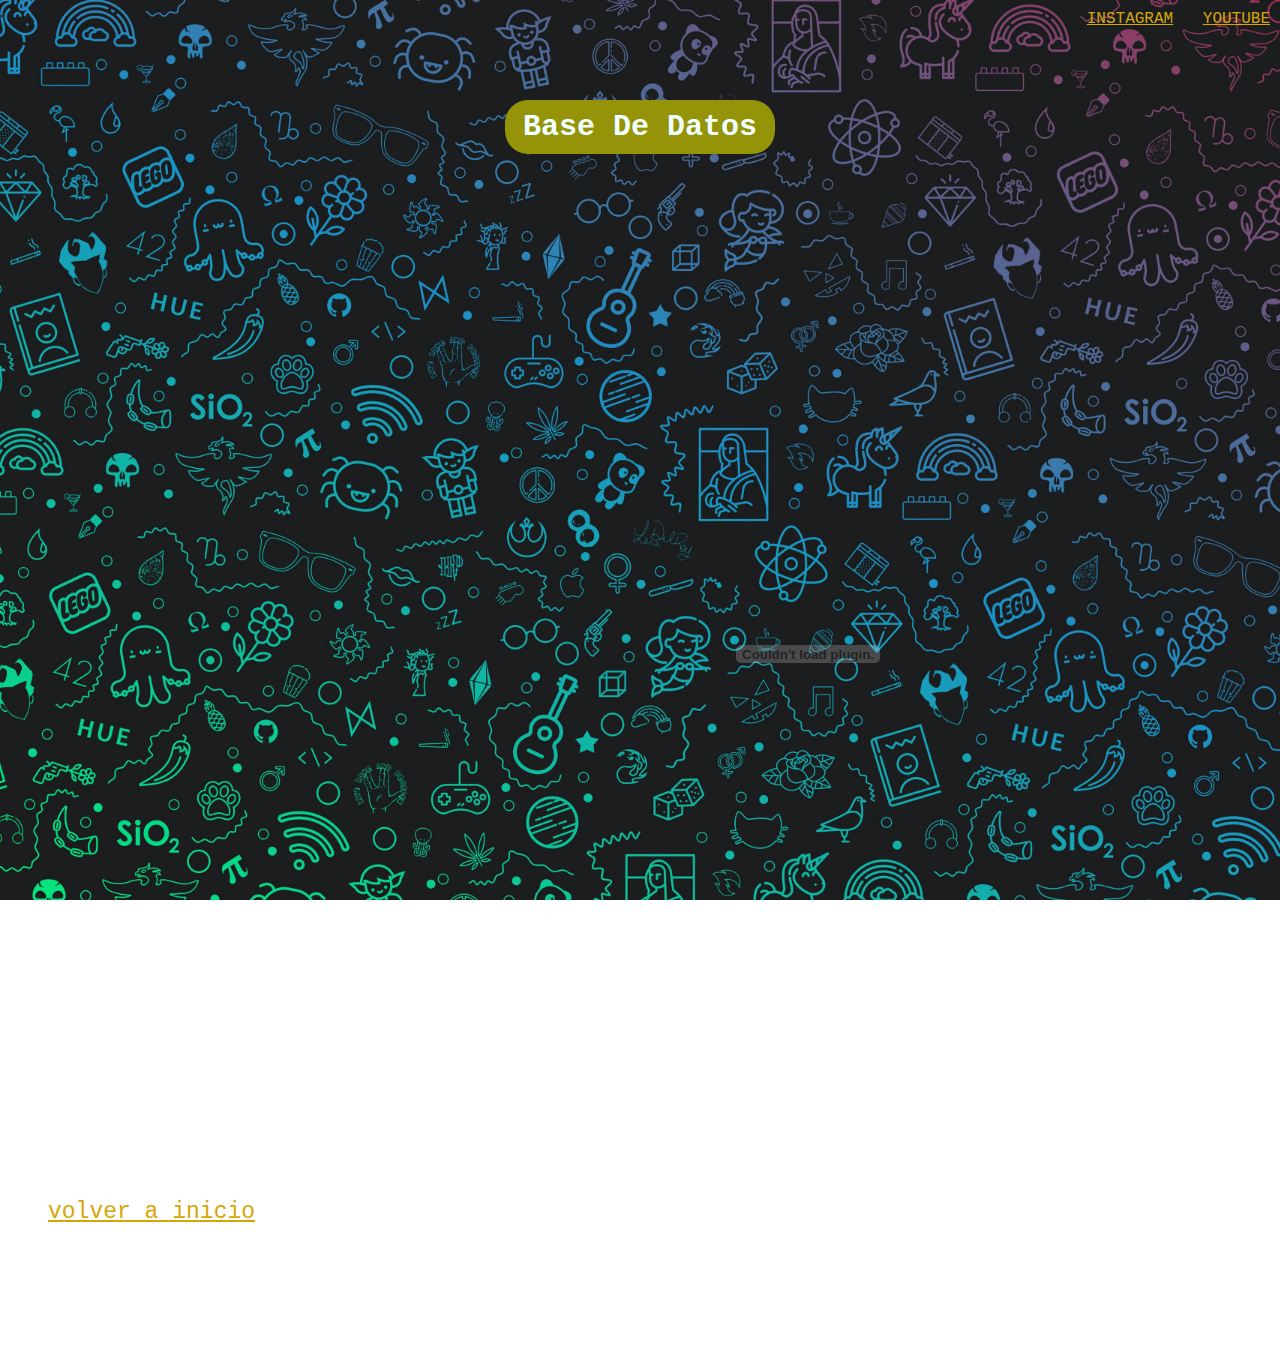
<file: VSC/tabla/pagina/articulo.html>
<!DOCTYPE html>
<html lang="en">
<head>
    <meta charset="UTF-8">
    <meta name="viewport" content="width=device-width, initial-scale=1.0">
    <title>Document</title>
    <link rel="stylesheet" href="aticulo.css">
</head>
<body>
    <div class="navbar">
               
        
        <a href="https://www.instagram.com/marlon03.m/" >INSTAGRAM</a>
               
            
    
        
         <a href="https://www.youtube.com/@khalidyt2277" >YOUTUBE</a>
     
    </div>



    <div>
        <h1>Base De Datos</h1>
    </div>
    <div class="contenedor">
        <embed src="BASE DE DATOS.pdf" type="application/pdf" width="1400px" height="900px" >

    </div>
    <br>
    <br><br><br><br>
    <footer>
        <div class="anime1">
            
            <a href="index.html" class="mmm">volver a inicio</a>
        
    </div>
    </footer>
    <br><br><br><br><br><br> 
    
</body>
</html>
</file>
<file: VSC/tabla/pagina/aticulo.css>
body {
  background-image: url('background.jpg'); 
  background-size: cover; 
  background-repeat: no-repeat; 
  background-attachment: fixed; 
  font-family: "Kode Mono", monospace;
}


h1 {
  padding: 10px;
    width: 250px;
    font-size: 30px;
    text-align: center;
    border-radius: 23px;
    background-color: rgb(149, 147, 8);
    color: azure;
    margin: auto;
    margin-top:100px ;
    margin-bottom: 50px;
}

.contenedor {
    margin-left: 100px;
}

a {
    text-align: left;
    
    color: rgb(214, 166, 8);

}
.navbar {
    position: absolute;
    top: 0;
    right: 0;
    padding: 10px; 
    
  }
  
  
  .navbar a {
    color: rgb(214, 166, 8); 
    padding: auto;
    margin-left: 20px; 
  }

  .anime1{
    font-size: 23px;
    margin-left: 40px;
    
  }
</file>
